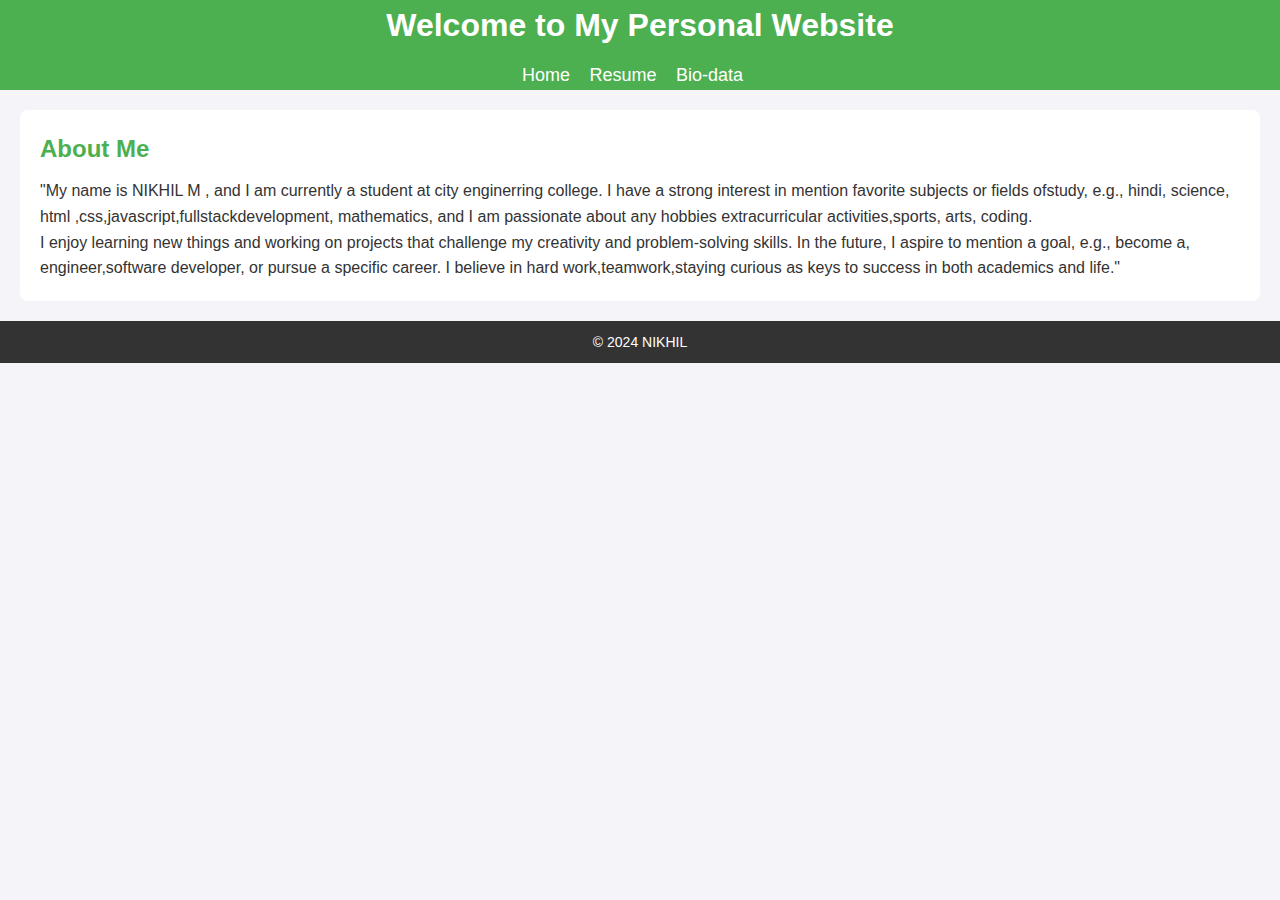
<file: index.html>
<!DOCTYPE html>
<html lang="en">
<head>
<meta charset="UTF-8">
<meta name="viewport" content="width=device-width, initial-scale=1.0">
<title>My Portfolio - Home</title>
<link rel="stylesheet" href="style.css">
</head>
<body>
<header>
<h1>Welcome to My Personal Website</h1>
<nav>
<ul>
<li><a href="index.html">Home</a></li>
<li><a href="resume.html">Resume</a></li>
<li><a href="biodata.html">Bio-data</a></li>
</ul>
</nav>
</header>
<section class="about-me">
<h2>About Me</h2>
<p>"My name is NIKHIL M , and I am currently a student at city
enginerring college. I have a strong
interest in mention favorite subjects or fields ofstudy, e.g., hindi, science, html
,css,javascript,fullstackdevelopment, mathematics, and I am passionate about
any hobbies extracurricular
activities,sports, arts, coding.</p>
<p>I enjoy learning new things and working on projects that challenge my
creativity and problem-solving skills. In the future, I aspire to mention a goal,
e.g., become a, engineer,software developer, or pursue a specific career. I
believe in hard work,teamwork,staying
curious
as keys to success in both academics and life."</p>
</section>
<footer>
<p>&copy; 2024 NIKHIL</p>
</footer>
</body>
</html>
</file>
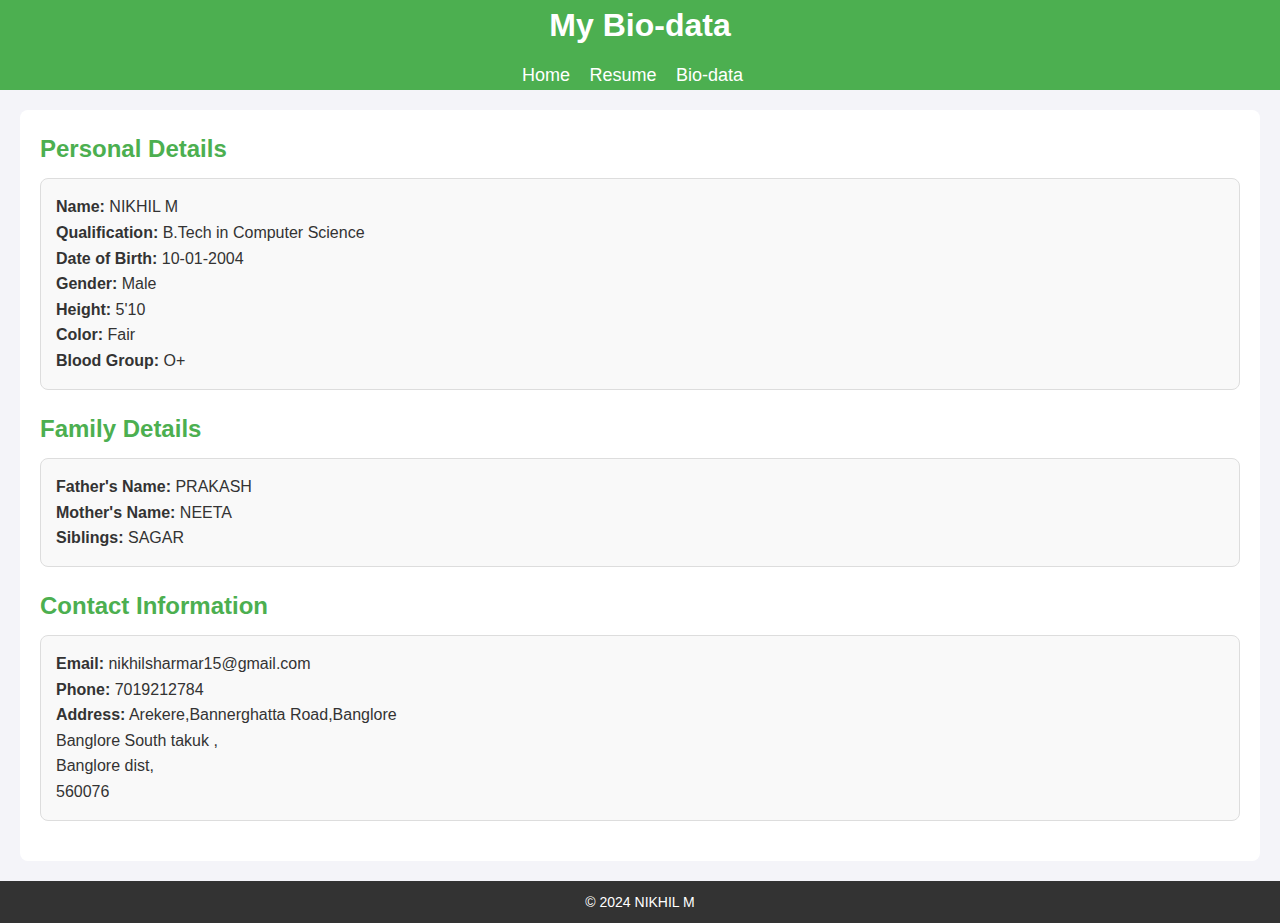
<file: biodata.html>
<!DOCTYPE html>
<html lang="en">
<head>
<meta charset="UTF-8">
<meta name="viewport" content="width=device-width, initial-scale=1.0">
<title>My Bio-data</title>
<link rel="stylesheet" href="style.css">
</head>
<body>
<header>
<h1>My Bio-data</h1>
<nav>
<ul>
<li><a href="index.html">Home</a></li>
<li><a href="resume.html">Resume</a></li>
<li><a href="biodata.html">Bio-data</a></li>
</ul>
</nav>
</header>
<section class="biodata">
<h2>Personal Details</h2>
<div class="box">
<p><strong>Name:</strong> NIKHIL M</p>
<p><strong>Qualification:</strong> B.Tech in Computer Science</p>
<p><strong>Date of Birth:</strong> 10-01-2004</p>
<P><strong>Gender:</strong> Male</P>
<p><strong>Height:</strong> 5'10</p>
<p><strong>Color:</strong> Fair</p>
<p><strong>Blood Group:</strong> O+</p>
</div>
<h2>Family Details</h2>
<div class="box">
<p><strong>Father's Name:</strong> PRAKASH</p>
<p><strong>Mother's Name:</strong> NEETA</p>
<p><strong>Siblings:</strong> SAGAR </p>
</div>
<h2>Contact Information</h2>
<div class="box">
<p><strong>Email:</strong> nikhilsharmar15@gmail.com</p>
<p><strong>Phone:</strong> 7019212784</p>
<p><strong>Address:</strong> Arekere,Bannerghatta Road,Banglore</p>
<p>Banglore South takuk ,</p>
<p>Banglore dist,</p>
<p>560076</p>
</div>
</section>
<footer>
<p>&copy; 2024 NIKHIL M</p>
</footer>
</body>
</html>
</file>
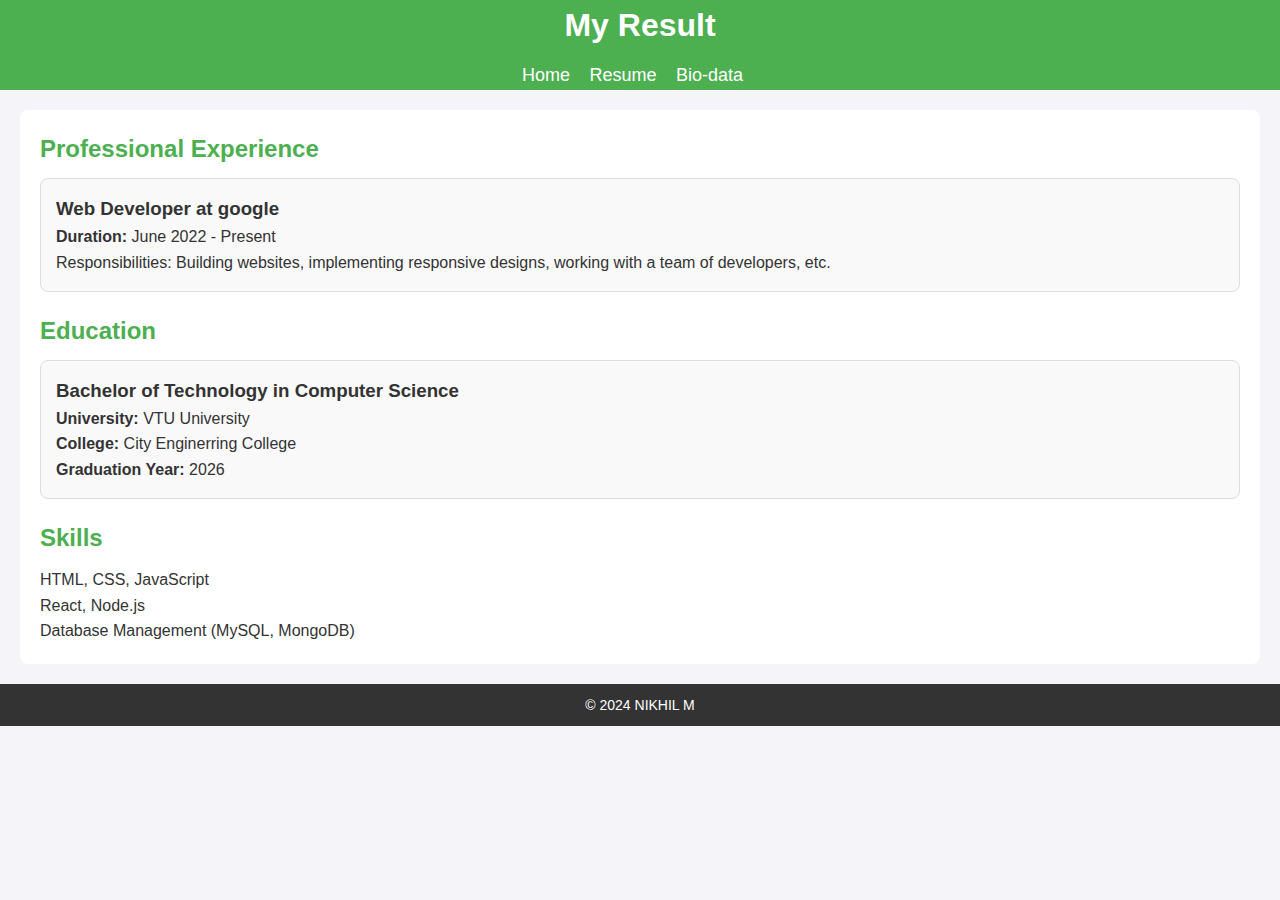
<file: result.html>
<!DOCTYPE html>
<html lang="en">
<head>
<meta charset="UTF-8">
<meta name="viewport" content="width=device-width, initial-scale=1.0">
<title>MyResume</title>
<link rel="stylesheet" href="style.css">
</head>
<body>
<header>
<h1>My Result</h1>
<nav>
<ul>
<li><a href="index.html">Home</a></li>
<li><a href="resume.html">Resume</a></li>
<li><a href="biodata.html">Bio-data</a></li>
</ul>
</nav>
</header>
<section class="resume">
<h2>Professional Experience</h2>
<div class="box">
<h3>Web Developer at google</h3>
<p><strong>Duration:</strong> June 2022 - Present</p>
<p>Responsibilities: Building websites, implementing responsive designs,
working with a team of developers, etc.</p>
</div>
<h2>Education</h2>
<div class="box">
<h3>Bachelor of Technology in Computer Science</h3>
<p><strong>University:</strong> VTU University</p>
<strong>College:</strong> City Enginerring College </p>
<p><strong>Graduation Year:</strong> 2026</p>
</div>
<h2>Skills</h2>
<ul class="skills">
<li>HTML, CSS, JavaScript</li>
<li>React, Node.js</li>
<li>Database Management (MySQL, MongoDB)</li>
</ul>
</section>
<footer>
<p>&copy; 2024 NIKHIL M</p>
</footer>
</body>
</html>
</file>
<file: style.css>
/* Basic Reset */
* {
    margin: 0;
    padding: 0;
    box-sizing: border-box;
    }body {font-family: Arial, sans-serif; line-height: 1.6;
    background-color: #f4f4f9; color: #333;
    }
    header {
    background-color: #4CAF50; color: white;text-align: center; padding: 20px0;
    }header h1 {
    margin-bottom: 10px;
    }
    nav ul {list-style: none; padding: 0;
    }nav ul li { display: inline;
    margin-right: 15px;
    }nav ul li a {
    color: white;text-decoration: none; font-size: 18px;
    }
    nav ul li a:hover {
    text-decoration: underline;
    }section { padding: 20px; margin: 20px;
    background-color: white; border-radius: 8px;
    }
    .box {background-color: #f9f9f9; padding: 15px;
    margin-bottom: 20px; border-radius: 8px; border: 1px solid #ddd;
    }
    h2 {
    margin-bottom: 10px; color: #4CAF50;
    }
    .skills {
    list-style: none; padding: 0;
    }
    skills li { margin: 5px 0;
    }
    footer {
    text-align: center; padding: 10px 0;
    background-color: #333; color: white;
    }
    footer p {
    font-size: 14px;
    }
</file>
